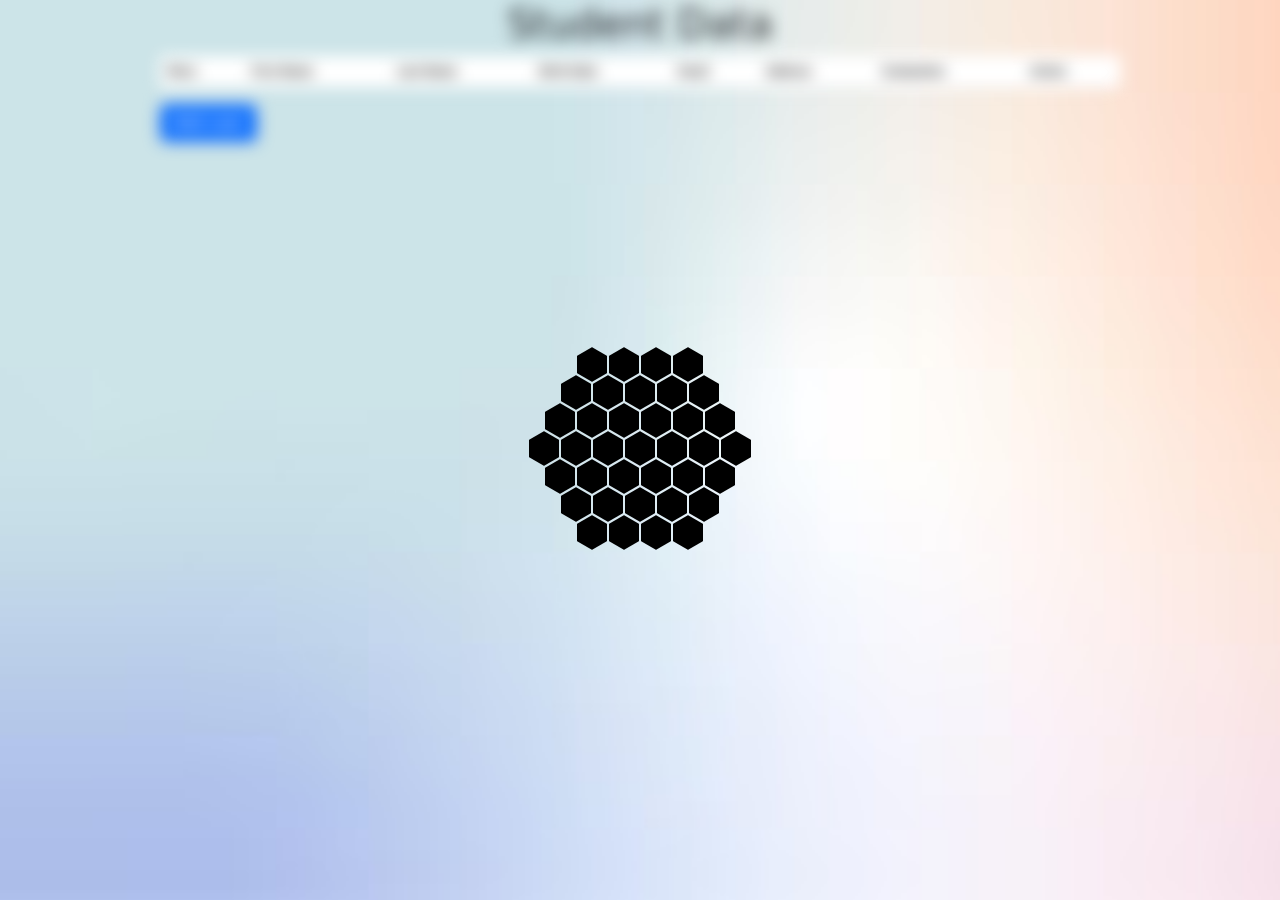
<file: index.html>
<!DOCTYPE html>
<html lang="en">

<head>
    <meta charset="UTF-8">
    <meta name="viewport" content="width=device-width, initial-scale=1.0">
    <title>js - task -3</title>
    <!-- Bootstrap css -->
    <link href="https://cdn.jsdelivr.net/npm/bootstrap@5.3.3/dist/css/bootstrap.min.css" rel="stylesheet"
        integrity="sha384-QWTKZyjpPEjISv5WaRU9OFeRpok6YctnYmDr5pNlyT2bRjXh0JMhjY6hW+ALEwIH" crossorigin="anonymous">
    <!-- Custom css -->
    <link rel="stylesheet" href="./asset/custom css/style.css">
    <!-- DataTables CSS   -->
    <link rel="stylesheet" type="text/css" href="https://cdn.datatables.net/1.11.3/css/jquery.dataTables.css">
</head>

<body>
    <div class="bk">

        <!-- output -->
        <div class="table-responsive d-flex flex-column justify-content-center align-items-center" id="s-output">
            <!-- Button trigger modal -->
            <div id="bdy" class="w-75">
                <table class="table table-striped Display" id="s-outputTable">
                    <h1 class="text-center">Student Data</h1>
                    <thead>
                        <tr>
                            <th scope="col">More</th>
                            <th scope="col">First Name</th>
                            <th scope="col">Last Name</th>
                            <th scope="col">Birth Date</th>
                            <th scope="col">Email</th>
                            <th scope="col">Address</th>
                            <th scope="col">Graduation</th>
                            <th scope="col">Action</th>
                        </tr>
                    </thead>
                    <tbody id="s-o-bdy">

                    </tbody>
                </table>

                <!-- Button trigger modal -->
                <button type="button" class="btn btn-primary" data-bs-toggle="modal" data-bs-target="#exampleModal"
                    onclick="adduser()">
                    Add user
                </button>
            </div>
            <div id="loader" class="loader">

                <div class="socket">
                    <div class="gel center-gel">
                        <div class="hex-brick h1"></div>
                        <div class="hex-brick h2"></div>
                        <div class="hex-brick h3"></div>
                    </div>
                    <div class="gel c1 r1">
                        <div class="hex-brick h1"></div>
                        <div class="hex-brick h2"></div>
                        <div class="hex-brick h3"></div>
                    </div>
                    <div class="gel c2 r1">
                        <div class="hex-brick h1"></div>
                        <div class="hex-brick h2"></div>
                        <div class="hex-brick h3"></div>
                    </div>
                    <div class="gel c3 r1">
                        <div class="hex-brick h1"></div>
                        <div class="hex-brick h2"></div>
                        <div class="hex-brick h3"></div>
                    </div>
                    <div class="gel c4 r1">
                        <div class="hex-brick h1"></div>
                        <div class="hex-brick h2"></div>
                        <div class="hex-brick h3"></div>
                    </div>
                    <div class="gel c5 r1">
                        <div class="hex-brick h1"></div>
                        <div class="hex-brick h2"></div>
                        <div class="hex-brick h3"></div>
                    </div>
                    <div class="gel c6 r1">
                        <div class="hex-brick h1"></div>
                        <div class="hex-brick h2"></div>
                        <div class="hex-brick h3"></div>
                    </div>

                    <div class="gel c7 r2">
                        <div class="hex-brick h1"></div>
                        <div class="hex-brick h2"></div>
                        <div class="hex-brick h3"></div>
                    </div>

                    <div class="gel c8 r2">
                        <div class="hex-brick h1"></div>
                        <div class="hex-brick h2"></div>
                        <div class="hex-brick h3"></div>
                    </div>
                    <div class="gel c9 r2">
                        <div class="hex-brick h1"></div>
                        <div class="hex-brick h2"></div>
                        <div class="hex-brick h3"></div>
                    </div>
                    <div class="gel c10 r2">
                        <div class="hex-brick h1"></div>
                        <div class="hex-brick h2"></div>
                        <div class="hex-brick h3"></div>
                    </div>
                    <div class="gel c11 r2">
                        <div class="hex-brick h1"></div>
                        <div class="hex-brick h2"></div>
                        <div class="hex-brick h3"></div>
                    </div>
                    <div class="gel c12 r2">
                        <div class="hex-brick h1"></div>
                        <div class="hex-brick h2"></div>
                        <div class="hex-brick h3"></div>
                    </div>
                    <div class="gel c13 r2">
                        <div class="hex-brick h1"></div>
                        <div class="hex-brick h2"></div>
                        <div class="hex-brick h3"></div>
                    </div>
                    <div class="gel c14 r2">
                        <div class="hex-brick h1"></div>
                        <div class="hex-brick h2"></div>
                        <div class="hex-brick h3"></div>
                    </div>
                    <div class="gel c15 r2">
                        <div class="hex-brick h1"></div>
                        <div class="hex-brick h2"></div>
                        <div class="hex-brick h3"></div>
                    </div>
                    <div class="gel c16 r2">
                        <div class="hex-brick h1"></div>
                        <div class="hex-brick h2"></div>
                        <div class="hex-brick h3"></div>
                    </div>
                    <div class="gel c17 r2">
                        <div class="hex-brick h1"></div>
                        <div class="hex-brick h2"></div>
                        <div class="hex-brick h3"></div>
                    </div>
                    <div class="gel c18 r2">
                        <div class="hex-brick h1"></div>
                        <div class="hex-brick h2"></div>
                        <div class="hex-brick h3"></div>
                    </div>
                    <div class="gel c19 r3">
                        <div class="hex-brick h1"></div>
                        <div class="hex-brick h2"></div>
                        <div class="hex-brick h3"></div>
                    </div>
                    <div class="gel c20 r3">
                        <div class="hex-brick h1"></div>
                        <div class="hex-brick h2"></div>
                        <div class="hex-brick h3"></div>
                    </div>
                    <div class="gel c21 r3">
                        <div class="hex-brick h1"></div>
                        <div class="hex-brick h2"></div>
                        <div class="hex-brick h3"></div>
                    </div>
                    <div class="gel c22 r3">
                        <div class="hex-brick h1"></div>
                        <div class="hex-brick h2"></div>
                        <div class="hex-brick h3"></div>
                    </div>
                    <div class="gel c23 r3">
                        <div class="hex-brick h1"></div>
                        <div class="hex-brick h2"></div>
                        <div class="hex-brick h3"></div>
                    </div>
                    <div class="gel c24 r3">
                        <div class="hex-brick h1"></div>
                        <div class="hex-brick h2"></div>
                        <div class="hex-brick h3"></div>
                    </div>
                    <div class="gel c25 r3">
                        <div class="hex-brick h1"></div>
                        <div class="hex-brick h2"></div>
                        <div class="hex-brick h3"></div>
                    </div>
                    <div class="gel c26 r3">
                        <div class="hex-brick h1"></div>
                        <div class="hex-brick h2"></div>
                        <div class="hex-brick h3"></div>
                    </div>
                    <div class="gel c28 r3">
                        <div class="hex-brick h1"></div>
                        <div class="hex-brick h2"></div>
                        <div class="hex-brick h3"></div>
                    </div>
                    <div class="gel c29 r3">
                        <div class="hex-brick h1"></div>
                        <div class="hex-brick h2"></div>
                        <div class="hex-brick h3"></div>
                    </div>
                    <div class="gel c30 r3">
                        <div class="hex-brick h1"></div>
                        <div class="hex-brick h2"></div>
                        <div class="hex-brick h3"></div>
                    </div>
                    <div class="gel c31 r3">
                        <div class="hex-brick h1"></div>
                        <div class="hex-brick h2"></div>
                        <div class="hex-brick h3"></div>
                    </div>
                    <div class="gel c32 r3">
                        <div class="hex-brick h1"></div>
                        <div class="hex-brick h2"></div>
                        <div class="hex-brick h3"></div>
                    </div>
                    <div class="gel c33 r3">
                        <div class="hex-brick h1"></div>
                        <div class="hex-brick h2"></div>
                        <div class="hex-brick h3"></div>
                    </div>
                    <div class="gel c34 r3">
                        <div class="hex-brick h1"></div>
                        <div class="hex-brick h2"></div>
                        <div class="hex-brick h3"></div>
                    </div>
                    <div class="gel c35 r3">
                        <div class="hex-brick h1"></div>
                        <div class="hex-brick h2"></div>
                        <div class="hex-brick h3"></div>
                    </div>
                    <div class="gel c36 r3">
                        <div class="hex-brick h1"></div>
                        <div class="hex-brick h2"></div>
                        <div class="hex-brick h3"></div>
                    </div>
                    <div class="gel c37 r3">
                        <div class="hex-brick h1"></div>
                        <div class="hex-brick h2"></div>
                        <div class="hex-brick h3"></div>
                    </div>

                </div>

            </div>
            <!-- Modal -->
            <div class="modal fade" id="exampleModal" tabindex="-1" aria-labelledby="exampleModalLabel"
                aria-hidden="true">
                <div class="modal-dialog">
                    <div class="modal-content">
                        <div class="modal-header">
                            <h1 class="modal-title fs-5" id="exampleModalLabel">Modal title</h1>
                            <button type="button" class="btn-close" data-bs-dismiss="modal" aria-label="Close"></button>
                        </div>
                        <div class="modal-body">
                            <form class=" align-items-center  mt-auto " id="st-form" method="post">
                                <!-- student data -->
                                <div class="student-data">
                                    <h1 class="form-heading">Student Form
                                    </h1><br>
                                    <div class=" w-100">
                                        <div class>
                                            <label for="autoSizingInput">First
                                                Name</label>
                                            <input type="text" class="form-control" id="first-name"
                                                placeholder="Enter First Name">
                                            <p id="first-name-error" style="color: red;"></p>
                                        </div>
                                        <div>
                                            <label for="autoSizingInput">Last
                                                Name</label>
                                            <input type="text" class="form-control" id="last-name"
                                                placeholder="Enter Last Name">
                                        </div>
                                        <div class=" ">
                                            <label for="autoSizingInput">Date of
                                                birth</label>
                                            <input type="date" class="form-control" id="dob" max="2007-01-01">
                                            <p id="dob-error" style="color: red;"></p>
                                        </div>
                                    </div><br>
                                    <div class=" w-100">
                                        <div class=" ">
                                            <label for="autoSizingInput">Email</label>
                                            <input type="email" class="form-control" id="email"
                                                placeholder="Enter email">
                                            <p id="email-error" style="color: red;"></p>
                                        </div>
                                        <div class>
                                            <label for="autoSizingInput">Address</label>
                                            <input type="text" class="form-control" id="address"
                                                placeholder="Enter Address">
                                            <p id="address-error" style="color: red;"></p>
                                        </div>
                                        <div class=" ">
                                            <label for="autoSizingInput">Graduation
                                                Year</label><br>
                                            <select class="form-select" id="grd-year"
                                                aria-label="Default select example" name="graduationYear">
                                                <option value="2019">2019</option>
                                                <option value="2020">2020</option>
                                                <option value="2021">2021</option>
                                                <option value="2022">2022</option>
                                                <option value="2023">2023</option>
                                                <option value="2024">2024</option>
                                                <option value="2025">2025</option>
                                                <option value="2026">2026</option>
                                            </select>
                                        </div>
                                    </div>
                                </div>

                                <!-- education feild -->
                                <div class="education">
                                    <div class="row education d-flex">
                                        <div class=" d-flex justify-content-between w-100">
                                            <h1>Education</h1>
                                            <button class="icon-plus rounded-circle bg-dark w-auto ms-auto add-row "
                                                id="ed-add"><i style="color: white;">+</i></button>

                                        </div>
                                        <div class="table-responsive  ">
                                            <table class="table" id="formTable">
                                                <thead>
                                                    <tr>
                                                        <th scope="col">Degree/Board</th>
                                                        <th scope="col">School/College</th>
                                                        <th scope="col">Start
                                                            Date</th>
                                                        <th scope="col">paasout
                                                            Year</th>
                                                        <th scope="col">Percentage</th>
                                                        <th scope="col">Backlog</th>
                                                    </tr>
                                                </thead>
                                                <tbody>
                                                    <tr>
                                                        <td><input type="text" name id="degree/board" value="10th" required></td>
                                                        <td><input type="text" name id="school/College" required></td>
                                                        <td><input type="date" name id="startdate0" required></td>
                                                        <td> <select class="form-select" id="passoutYear"
                                                                name="passoutYear" required>
                                                                <option value="2019">2019</option>
                                                                <option value="2020">2020</option>
                                                                <option value="2021">2021</option>
                                                                <option value="2022">2022</option>
                                                                <option value="2023">2023</option>
                                                                <option value="2024">2024</option>
                                                                <option value="2025">2025</option>
                                                                <option value="2026">2026</option>
                                                            </select>
                                                        </td>
                                                        <td><input type="number" name="percentage" id="percentage"
                                                                min="0" max="100" required></td>
                                                        <td><input type="number" name="backlog" id="backlog" min="0"
                                                                max="20"  required>
                                                        </td>
                                                    </tr>
                                                    <tr>

                                                        <td><input type="text" name id="degree/board" value="12th" required></td>
                                                        <td><input type="text" name id="school/College" required></td>
                                                        <td><input type="date" name id="startdate1" required></td>
                                                        <td> <select class="form-select" id="passoutYear"
                                                                name="passoutYear" required>
                                                                <option value="2019">2019</option>
                                                                <option value="2020">2020</option>
                                                                <option value="2021">2021</option>
                                                                <option value="2022">2022</option>
                                                                <option value="2023">2023</option>
                                                                <option value="2024">2024</option>
                                                                <option value="2025">2025</option>
                                                                <option value="2026">2026</option>
                                                            </select>
                                                        </td>
                                                        <td><input type="number" name="percentage" id="percentage"
                                                                min="0" max="100" required></td>
                                                        <td><input type="number" name="backlog" id="backlog" min="0"
                                                                max="20" required>
                                                        </td>
                                                    </tr>
                                                </tbody>
                                            </table>
                                        </div>
                                    </div>
                                    <div class="d-flex justify-content-center mt-2">
                                        <button type="button" class="btn btn-primary" data-dismiss="modal" id="shBtn"
                                            onclick="show()">Submit</button>
                                    </div>
                                </div>
                            </form>
                        </div>
                    </div>
                </div>

            </div>
        </div>


    </div>
    <!-- Include jQuery -->
<script src="https://ajax.googleapis.com/ajax/libs/jquery/3.6.0/jquery.min.js"></script>
<!-- Include DataTables JS -->
<script type="text/javascript" charset="utf8" src="https://cdn.datatables.net/1.10.24/js/jquery.dataTables.js"></script>
  
    <!-- Popper.js (if needed) -->
    <script src="https://cdn.jsdelivr.net/npm/@popperjs/core@2.11.8/dist/umd/popper.min.js"
        integrity="sha384-I7E8VVD/ismYTF4hNIPjVp/Zjvgyol6VFvRkX/vR+Vc4jQkC+hVqc2pM8ODewa9r"
        crossorigin="anonymous"></script>
    <!-- Bootstrap js -->
    <script src="https://cdn.jsdelivr.net/npm/bootstrap@5.3.3/dist/js/bootstrap.bundle.min.js"
        integrity="sha384-YvpcrYf0tY3lHB60NNkmXc5s9fDVZLESaAA55NDzOxhy9GkcIdslK1eN7N6jIeHz"
        crossorigin="anonymous"></script>

    <!-- Custom js -->
    <script src="./asset/custom js/script.js"></script>
</body>

</html>
</file>
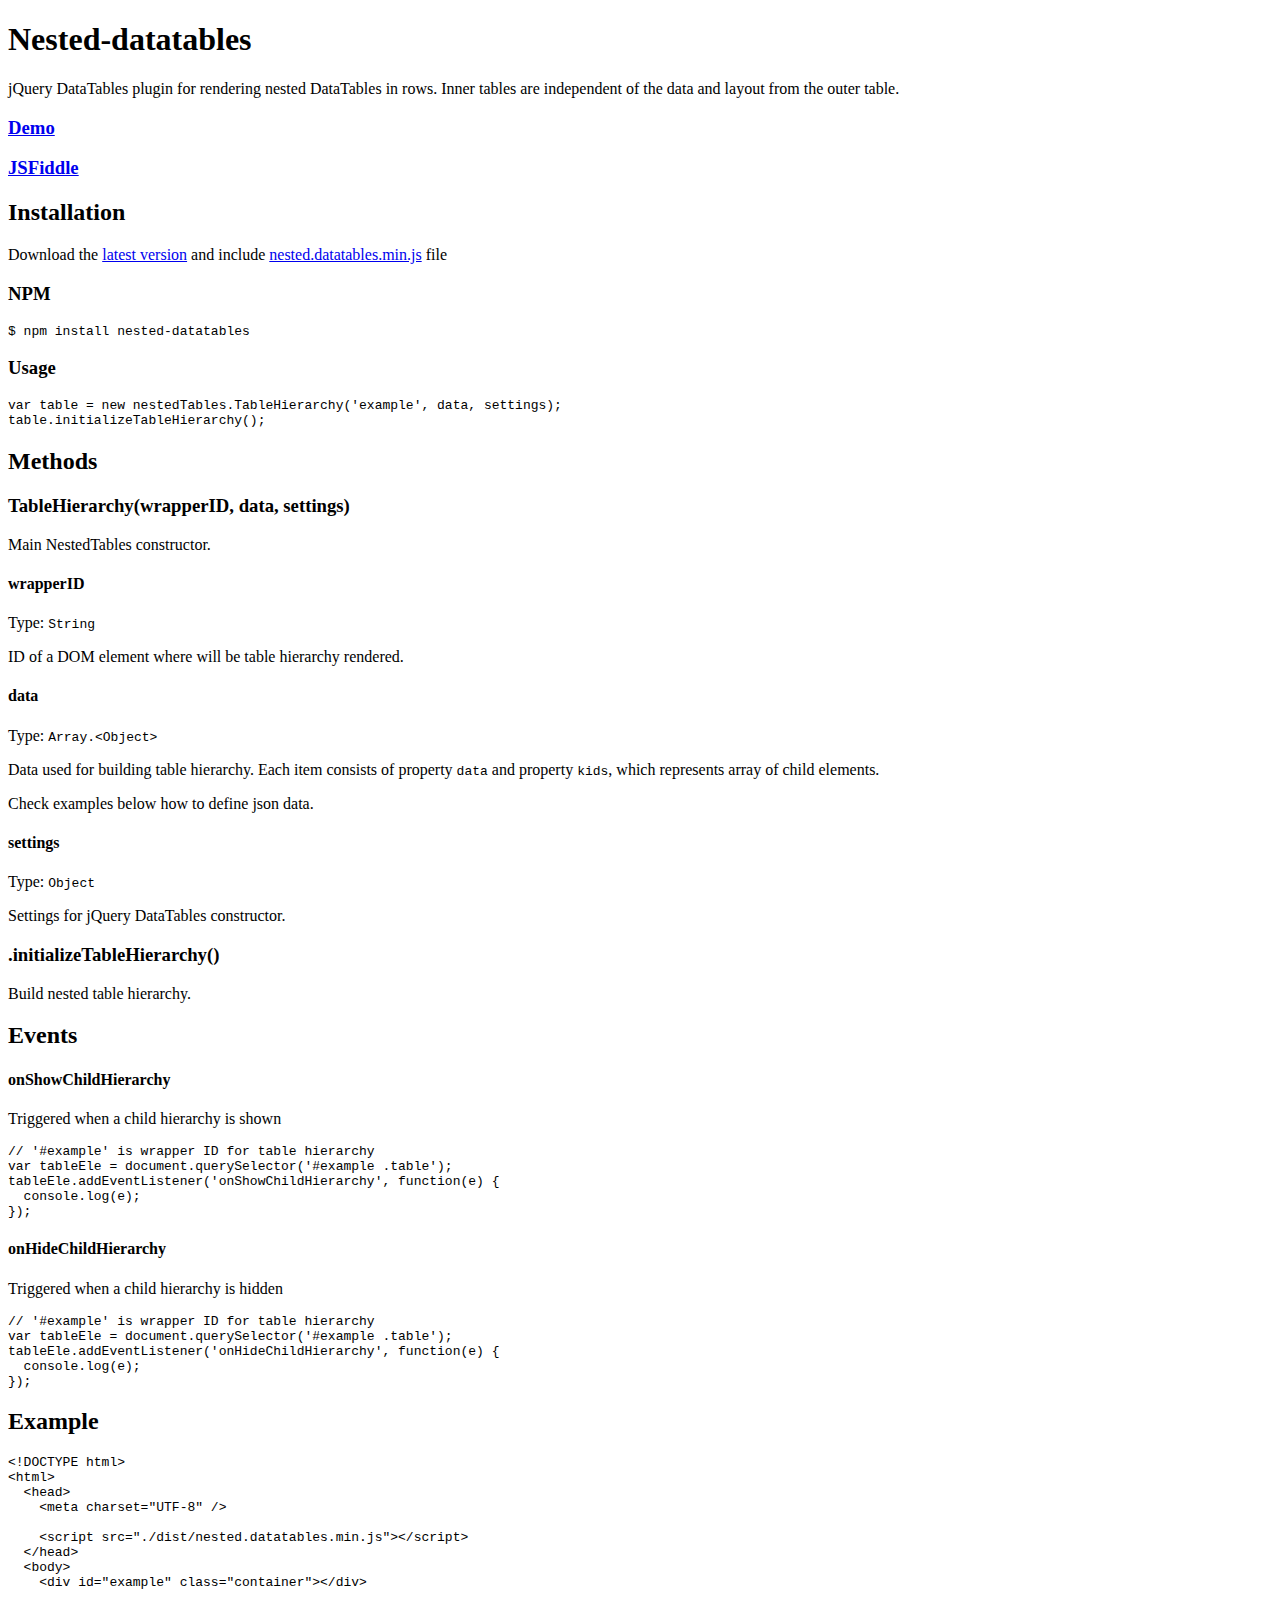
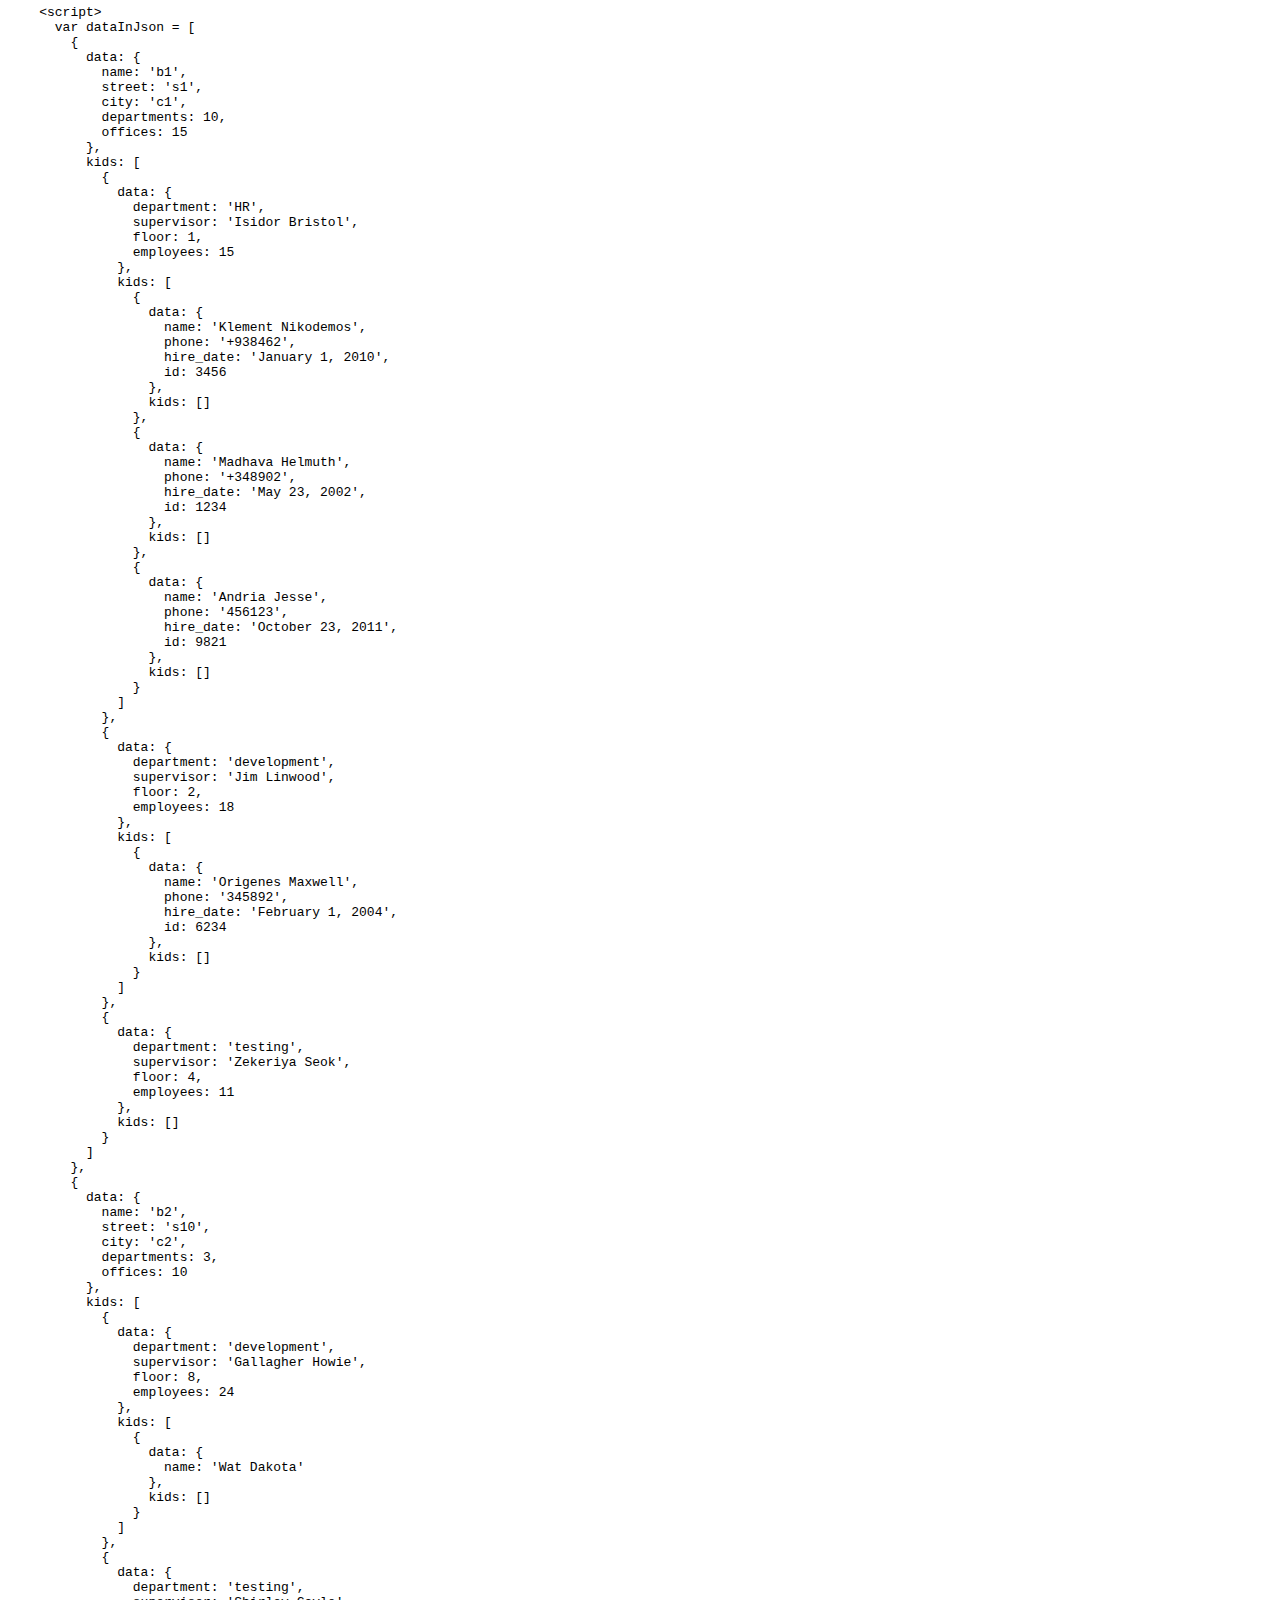
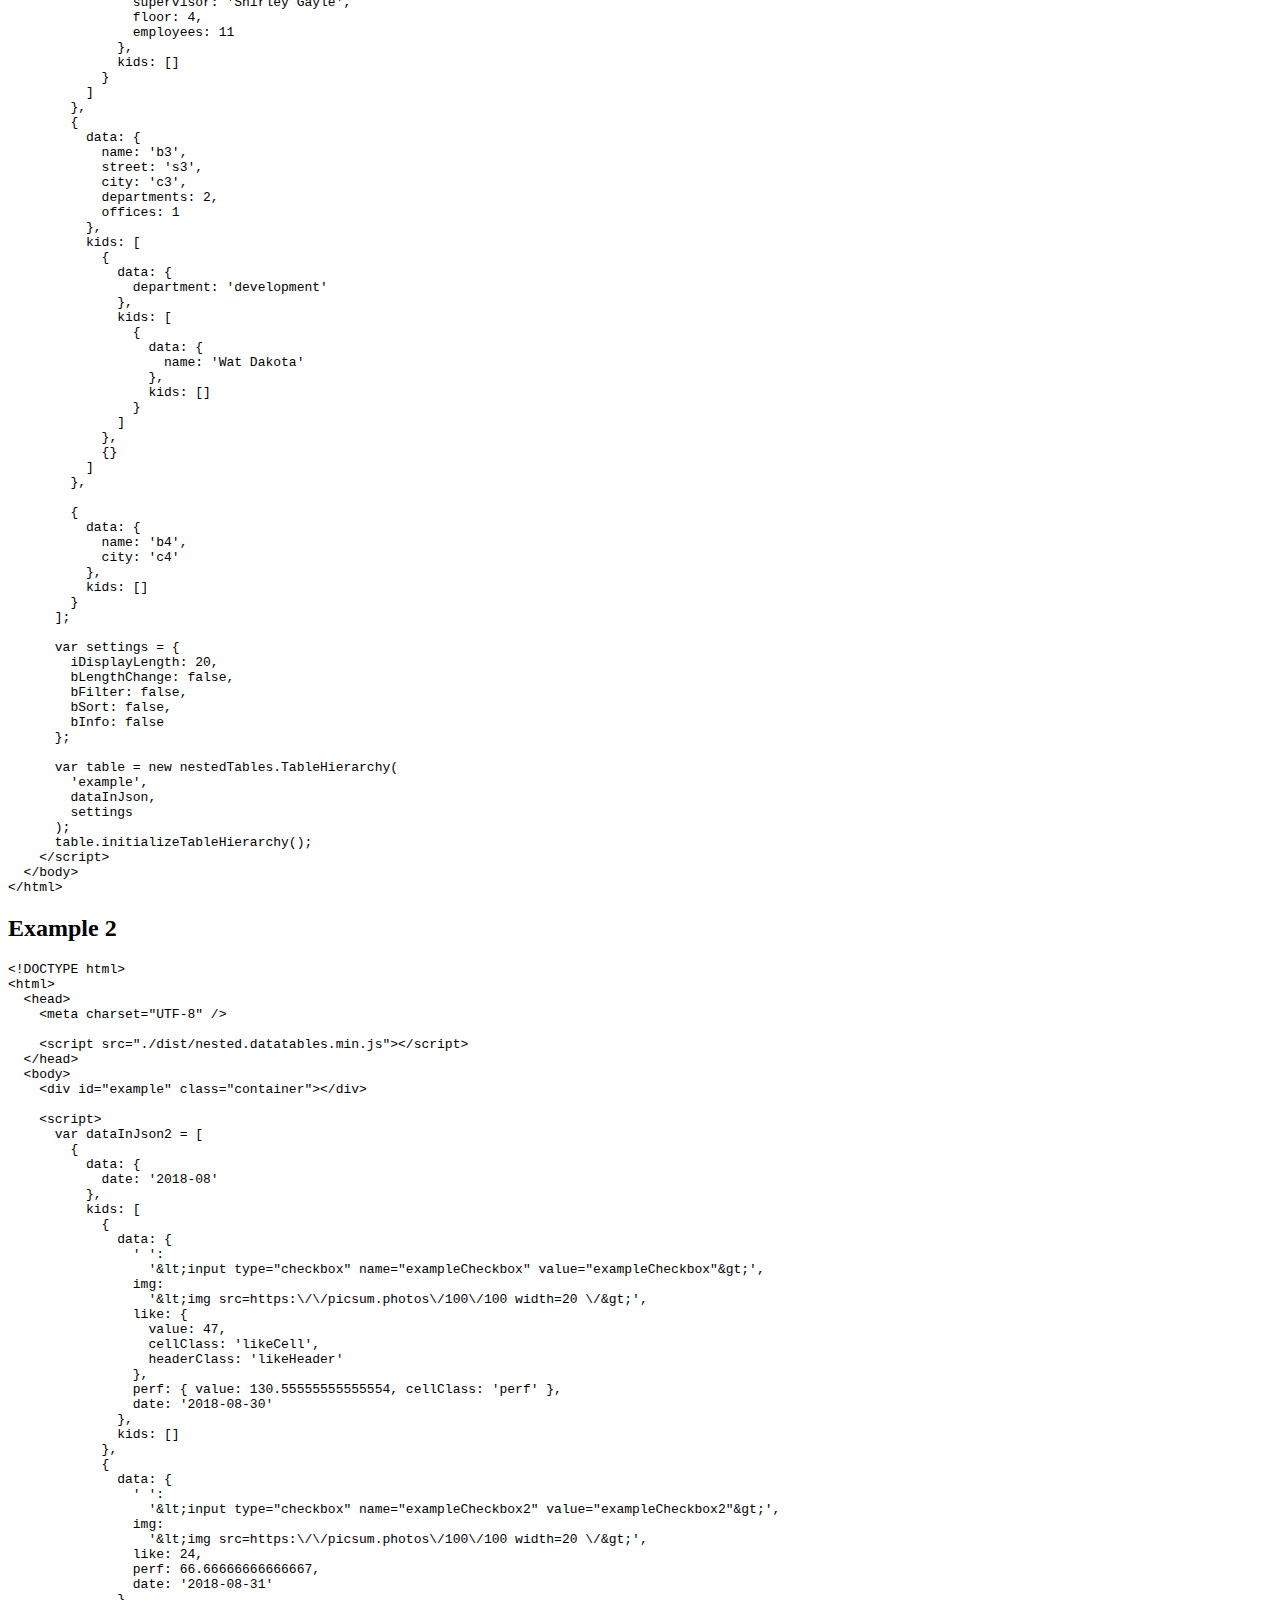
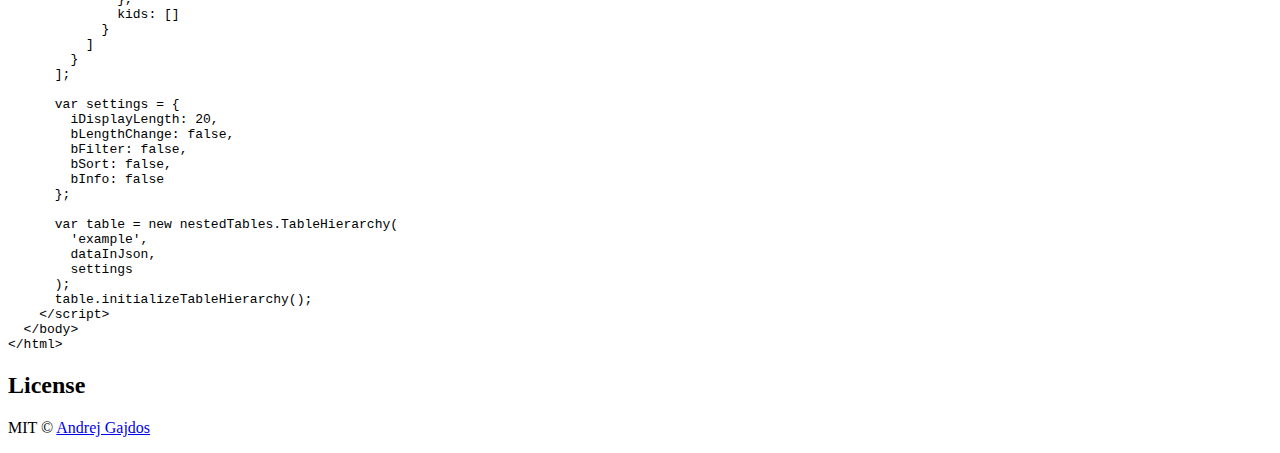
<file: asset/nested-datatables-master/README.html>
<!DOCTYPE html>
<html xmlns="http://www.w3.org/1999/xhtml" lang="en">
<head>
	<meta charset="utf-8"/>
</head>
<body>

<h1 id="nested-datatables">Nested-datatables</h1>

<p>jQuery DataTables plugin for rendering nested DataTables in rows. Inner tables are independent of the data and layout from the outer table.</p>

<h3 id="demohttps:andrejgajdos.github.ionested-datatables"><a href="https://andrejgajdos.github.io/nested-datatables/">Demo</a></h3>

<h3 id="jsfiddlehttps:jsfiddle.netandrej_gajdoszu11wk2o37"><a href="https://jsfiddle.net/andrej_gajdos/zu11wk2o/37/">JSFiddle</a></h3>

<h2 id="installation">Installation</h2>

<p>Download the <a href="https://github.com/AndrejGajdos/nested-datatables/archive/master.zip">latest version</a> and include <a href="https://github.com/AndrejGajdos/nested-datatables/blob/master/dist/nested.datatables.js">nested.datatables.min.js</a> file</p>

<h3 id="npm">NPM</h3>

<pre><code>$ npm install nested-datatables
</code></pre>

<h3 id="usage">Usage</h3>

<pre><code class="js">var table = new nestedTables.TableHierarchy('example', data, settings);
table.initializeTableHierarchy();
</code></pre>

<h2 id="methods">Methods</h2>

<h3 id="tablehierarchywrapperiddatasettings">TableHierarchy(wrapperID, data, settings)</h3>

<p>Main NestedTables constructor.</p>

<h4 id="wrapperid">wrapperID</h4>

<p>Type: <code>String</code></p>

<p>ID of a DOM element where will be table hierarchy rendered.</p>

<h4 id="data">data</h4>

<p>Type: <code>Array.&lt;Object&gt;</code></p>

<p>Data used for building table hierarchy. Each item consists of property <code>data</code> and property <code>kids</code>, which represents array of child elements.</p>

<p>Check examples below how to define json data.</p>

<h4 id="settings">settings</h4>

<p>Type: <code>Object</code></p>

<p>Settings for jQuery DataTables constructor.</p>

<h3 id=".initializetablehierarchy">.initializeTableHierarchy()</h3>

<p>Build nested table hierarchy.</p>

<h2 id="events">Events</h2>

<h4 id="onshowchildhierarchy">onShowChildHierarchy</h4>

<p>Triggered when a child hierarchy is shown</p>

<pre><code class="js">// '#example' is wrapper ID for table hierarchy
var tableEle = document.querySelector('#example .table');
tableEle.addEventListener('onShowChildHierarchy', function(e) {
  console.log(e);
});
</code></pre>

<h4 id="onhidechildhierarchy">onHideChildHierarchy</h4>

<p>Triggered when a child hierarchy is hidden</p>

<pre><code class="js">// '#example' is wrapper ID for table hierarchy
var tableEle = document.querySelector('#example .table');
tableEle.addEventListener('onHideChildHierarchy', function(e) {
  console.log(e);
});
</code></pre>

<h2 id="example">Example</h2>

<pre><code class="html">&lt;!DOCTYPE html&gt;
&lt;html&gt;
  &lt;head&gt;
    &lt;meta charset=&quot;UTF-8&quot; /&gt;

    &lt;script src=&quot;./dist/nested.datatables.min.js&quot;&gt;&lt;/script&gt;
  &lt;/head&gt;
  &lt;body&gt;
    &lt;div id=&quot;example&quot; class=&quot;container&quot;&gt;&lt;/div&gt;

    &lt;script&gt;
      var dataInJson = [
        {
          data: {
            name: 'b1',
            street: 's1',
            city: 'c1',
            departments: 10,
            offices: 15
          },
          kids: [
            {
              data: {
                department: 'HR',
                supervisor: 'Isidor Bristol',
                floor: 1,
                employees: 15
              },
              kids: [
                {
                  data: {
                    name: 'Klement Nikodemos',
                    phone: '+938462',
                    hire_date: 'January 1, 2010',
                    id: 3456
                  },
                  kids: []
                },
                {
                  data: {
                    name: 'Madhava Helmuth',
                    phone: '+348902',
                    hire_date: 'May 23, 2002',
                    id: 1234
                  },
                  kids: []
                },
                {
                  data: {
                    name: 'Andria Jesse',
                    phone: '456123',
                    hire_date: 'October 23, 2011',
                    id: 9821
                  },
                  kids: []
                }
              ]
            },
            {
              data: {
                department: 'development',
                supervisor: 'Jim Linwood',
                floor: 2,
                employees: 18
              },
              kids: [
                {
                  data: {
                    name: 'Origenes Maxwell',
                    phone: '345892',
                    hire_date: 'February 1, 2004',
                    id: 6234
                  },
                  kids: []
                }
              ]
            },
            {
              data: {
                department: 'testing',
                supervisor: 'Zekeriya Seok',
                floor: 4,
                employees: 11
              },
              kids: []
            }
          ]
        },
        {
          data: {
            name: 'b2',
            street: 's10',
            city: 'c2',
            departments: 3,
            offices: 10
          },
          kids: [
            {
              data: {
                department: 'development',
                supervisor: 'Gallagher Howie',
                floor: 8,
                employees: 24
              },
              kids: [
                {
                  data: {
                    name: 'Wat Dakota'
                  },
                  kids: []
                }
              ]
            },
            {
              data: {
                department: 'testing',
                supervisor: 'Shirley Gayle',
                floor: 4,
                employees: 11
              },
              kids: []
            }
          ]
        },
        {
          data: {
            name: 'b3',
            street: 's3',
            city: 'c3',
            departments: 2,
            offices: 1
          },
          kids: [
            {
              data: {
                department: 'development'
              },
              kids: [
                {
                  data: {
                    name: 'Wat Dakota'
                  },
                  kids: []
                }
              ]
            },
            {}
          ]
        },

        {
          data: {
            name: 'b4',
            city: 'c4'
          },
          kids: []
        }
      ];

      var settings = {
        iDisplayLength: 20,
        bLengthChange: false,
        bFilter: false,
        bSort: false,
        bInfo: false
      };

      var table = new nestedTables.TableHierarchy(
        'example',
        dataInJson,
        settings
      );
      table.initializeTableHierarchy();
    &lt;/script&gt;
  &lt;/body&gt;
&lt;/html&gt;
</code></pre>

<h2 id="example2">Example 2</h2>

<pre><code class="html">&lt;!DOCTYPE html&gt;
&lt;html&gt;
  &lt;head&gt;
    &lt;meta charset=&quot;UTF-8&quot; /&gt;

    &lt;script src=&quot;./dist/nested.datatables.min.js&quot;&gt;&lt;/script&gt;
  &lt;/head&gt;
  &lt;body&gt;
    &lt;div id=&quot;example&quot; class=&quot;container&quot;&gt;&lt;/div&gt;

    &lt;script&gt;
      var dataInJson2 = [
        {
          data: {
            date: '2018-08'
          },
          kids: [
            {
              data: {
                ' ':
                  '&amp;lt;input type=&quot;checkbox&quot; name=&quot;exampleCheckbox&quot; value=&quot;exampleCheckbox&quot;&amp;gt;',
                img:
                  '&amp;lt;img src=https:\/\/picsum.photos\/100\/100 width=20 \/&amp;gt;',
                like: {
                  value: 47,
                  cellClass: 'likeCell',
                  headerClass: 'likeHeader'
                },
                perf: { value: 130.55555555555554, cellClass: 'perf' },
                date: '2018-08-30'
              },
              kids: []
            },
            {
              data: {
                ' ':
                  '&amp;lt;input type=&quot;checkbox&quot; name=&quot;exampleCheckbox2&quot; value=&quot;exampleCheckbox2&quot;&amp;gt;',
                img:
                  '&amp;lt;img src=https:\/\/picsum.photos\/100\/100 width=20 \/&amp;gt;',
                like: 24,
                perf: 66.66666666666667,
                date: '2018-08-31'
              },
              kids: []
            }
          ]
        }
      ];

      var settings = {
        iDisplayLength: 20,
        bLengthChange: false,
        bFilter: false,
        bSort: false,
        bInfo: false
      };

      var table = new nestedTables.TableHierarchy(
        'example',
        dataInJson,
        settings
      );
      table.initializeTableHierarchy();
    &lt;/script&gt;
  &lt;/body&gt;
&lt;/html&gt;
</code></pre>

<h2 id="license">License</h2>

<p>MIT © <a href="http://andrejgajdos.com">Andrej Gajdos</a></p>

</body>
</html>
</file>
<file: asset/custom css/style.css>
/* background */
body {
    margin: 0;
    padding: 0;
    max-width: 100%;
    height: 100%;
    box-sizing: border-box;
    font-size: 62.5%;
    min-height: 100vh;
    width: 100%;
    height: 100%;
    background-image: url(/asset/image/beautiful-colorful-background-vector-gradation-set-wallpaper-printable-template_515653-42.avif);
    background-repeat: no-repeat;
    background-size: cover;


}

.details-control {
    background: none;
    border: none;
    font-weight: bold;
    font-size: x-large;
}

.form-heading {
    text-align: center;
}

.student-data {
    background-image: linear-gradient(45deg, rgba(197, 206, 219, 255), rgba(205, 219, 215, 255));
    display: flex;
    flex-direction: column;
    align-items: center;
    justify-content: center;
}

.row {
    display: flex !important;
    align-items: center !important;
    justify-content: space-between !important;
}

.education {
    background-image: linear-gradient(45deg, rgba(197, 206, 219, 255), rgba(205, 219, 215, 255));
    display: flex;
    flex-direction: column;
    align-items: center;
    justify-content: center;
    width: 100%;
}

.icon-plus {
    color: white;
    font-size: 2rem;
}


.error {
    border: 1px solid red;
    box-shadow: inset 0 0 10px #ff0000;
}

.error-message {
    color: red;
}



/* loader */
/* HTML: <div class="loader"></div> */
.loader {
    width: 64px;
    aspect-ratio: 1;

}

.socket {
    width: 200px;
    height: 200px;
    position: absolute;
    left: 50%;
    margin-left: -100px;
    top: 50%;
    margin-top: -100px;
}

.hex-brick {
    background: #000000;
    width: 30px;
    height: 17px;
    position: absolute;
    top: 5px;
    animation-name: fade00;
    animation-duration: 2s;
    animation-iteration-count: infinite;
    -webkit-animation-name: fade00;
    -webkit-animation-duration: 2s;
    -webkit-animation-iteration-count: infinite;
}

.h2 {
    transform: rotate(60deg);
    -webkit-transform: rotate(60deg);
}

.h3 {
    transform: rotate(-60deg);
    -webkit-transform: rotate(-60deg);
}

.gel {
    height: 30px;
    width: 30px;
    transition: all .3s;
    -webkit-transition: all .3s;
    position: absolute;
    top: 50%;
    left: 50%;
}

.center-gel {
    margin-left: -15px;
    margin-top: -15px;
    animation-name: pulse00;
    animation-duration: 2s;
    animation-iteration-count: infinite;
    -webkit-animation-name: pulse00;
    -webkit-animation-duration: 2s;
    -webkit-animation-iteration-count: infinite;
}

.c1 {
    margin-left: -47px;
    margin-top: -15px;
}

.c2 {
    margin-left: -31px;
    margin-top: -43px;
}

.c3 {
    margin-left: 1px;
    margin-top: -43px;
}

.c4 {
    margin-left: 17px;
    margin-top: -15px;
}

.c5 {
    margin-left: -31px;
    margin-top: 13px;
}

.c6 {
    margin-left: 1px;
    margin-top: 13px;
}

.c7 {
    margin-left: -63px;
    margin-top: -43px;
}

.c8 {
    margin-left: 33px;
    margin-top: -43px;
}

.c9 {
    margin-left: -15px;
    margin-top: 41px;
}

.c10 {
    margin-left: -63px;
    margin-top: 13px;
}

.c11 {
    margin-left: 33px;
    margin-top: 13px;
}

.c12 {
    margin-left: -15px;
    margin-top: -71px;
}

.c13 {
    margin-left: -47px;
    margin-top: -71px;
}

.c14 {
    margin-left: 17px;
    margin-top: -71px;
}

.c15 {
    margin-left: -47px;
    margin-top: 41px;
}

.c16 {
    margin-left: 17px;
    margin-top: 41px;
}

.c17 {
    margin-left: -79px;
    margin-top: -15px;
}

.c18 {
    margin-left: 49px;
    margin-top: -15px;
}

.c19 {
    margin-left: -63px;
    margin-top: -99px;
}

.c20 {
    margin-left: 33px;
    margin-top: -99px;
}

.c21 {
    margin-left: 1px;
    margin-top: -99px;
}

.c22 {
    margin-left: -31px;
    margin-top: -99px;
}

.c23 {
    margin-left: -63px;
    margin-top: 69px;
}

.c24 {
    margin-left: 33px;
    margin-top: 69px;
}

.c25 {
    margin-left: 1px;
    margin-top: 69px;
}

.c26 {
    margin-left: -31px;
    margin-top: 69px;
}

.c27 {
    margin-left: -79px;
    margin-top: -15px;
}

.c28 {
    margin-left: -95px;
    margin-top: -43px;
}

.c29 {
    margin-left: -95px;
    margin-top: 13px;
}

.c30 {
    margin-left: 49px;
    margin-top: 41px;
}

.c31 {
    margin-left: -79px;
    margin-top: -71px;
}

.c32 {
    margin-left: -111px;
    margin-top: -15px;
}

.c33 {
    margin-left: 65px;
    margin-top: -43px;
}

.c34 {
    margin-left: 65px;
    margin-top: 13px;
}

.c35 {
    margin-left: -79px;
    margin-top: 41px;
}

.c36 {
    margin-left: 49px;
    margin-top: -71px;
}

.c37 {
    margin-left: 81px;
    margin-top: -15px;
}

.r1 {
    animation-name: pulse00;
    animation-duration: 2s;
    animation-iteration-count: infinite;
    animation-delay: .2s;
    -webkit-animation-name: pulse00;
    -webkit-animation-duration: 2s;
    -webkit-animation-iteration-count: infinite;
    -webkit-animation-delay: .2s;
}

.r2 {
    animation-name: pulse00;
    animation-duration: 2s;
    animation-iteration-count: infinite;
    animation-delay: .4s;
    -webkit-animation-name: pulse00;
    -webkit-animation-duration: 2s;
    -webkit-animation-iteration-count: infinite;
    -webkit-animation-delay: .4s;
}

.r3 {
    animation-name: pulse00;
    animation-duration: 2s;
    animation-iteration-count: infinite;
    animation-delay: .6s;
    -webkit-animation-name: pulse00;
    -webkit-animation-duration: 2s;
    -webkit-animation-iteration-count: infinite;
    -webkit-animation-delay: .6s;
}

.r1>.hex-brick {
    animation-name: fade00;
    animation-duration: 2s;
    animation-iteration-count: infinite;
    animation-delay: .2s;
    -webkit-animation-name: fade00;
    -webkit-animation-duration: 2s;
    -webkit-animation-iteration-count: infinite;
    -webkit-animation-delay: .2s;
}

.r2>.hex-brick {
    animation-name: fade00;
    animation-duration: 2s;
    animation-iteration-count: infinite;
    animation-delay: .4s;
    -webkit-animation-name: fade00;
    -webkit-animation-duration: 2s;
    -webkit-animation-iteration-count: infinite;
    -webkit-animation-delay: .4s;
}

.r3>.hex-brick {
    animation-name: fade00;
    animation-duration: 2s;
    animation-iteration-count: infinite;
    animation-delay: .6s;
    -webkit-animation-name: fade00;
    -webkit-animation-duration: 2s;
    -webkit-animation-iteration-count: infinite;
    -webkit-animation-delay: .6s;
}

@keyframes pulse00 {
    0% {
        -webkit-transform: scale(1);
        transform: scale(1);
    }

    50% {
        -webkit-transform: scale(0.01);
        transform: scale(0.01);
    }

    100% {
        -webkit-transform: scale(1);
        transform: scale(1);
    }
}

@keyframes fade00 {
    0% {
        background: #252525;
    }

    50% {
        background: #000000;
    }

    100% {
        background: #353535;
    }
}
#s-o-bdy > tr > td:nth-child(8){
    display: flex;
}

.button {
    width: 40px;
    height: 40px;
    border-radius: 50%;
    background-color: rgb(20, 20, 20);
    border: none;
    font-weight: 600;
    display: flex;
    align-items: center;
    justify-content: center;
    box-shadow: 0px 0px 20px rgba(0, 0, 0, 0.164);
    cursor: pointer;
   
    overflow: hidden;
    position: relative;
}

.svgIcon {
    width: 17px;
    transition-duration: .3s;
}

.svgIcon path {
    fill: white;
}


.edit-button {
    width: 40px;
    height: 40px;
    border-radius: 50%;
    background-color: rgb(20, 20, 20);
    border: none;
    font-weight: 600;
    display: flex;
    align-items: center;
    justify-content: center;
    box-shadow: 0px 0px 20px rgba(0, 0, 0, 0.164);
    cursor: pointer;

    overflow: hidden;
    position: relative;
    text-decoration: none !important;
}

.edit-svgIcon {
    width: 17px;
    transition-duration: 0.3s;
}

.edit-svgIcon path {
    fill: white;
}
</file>
